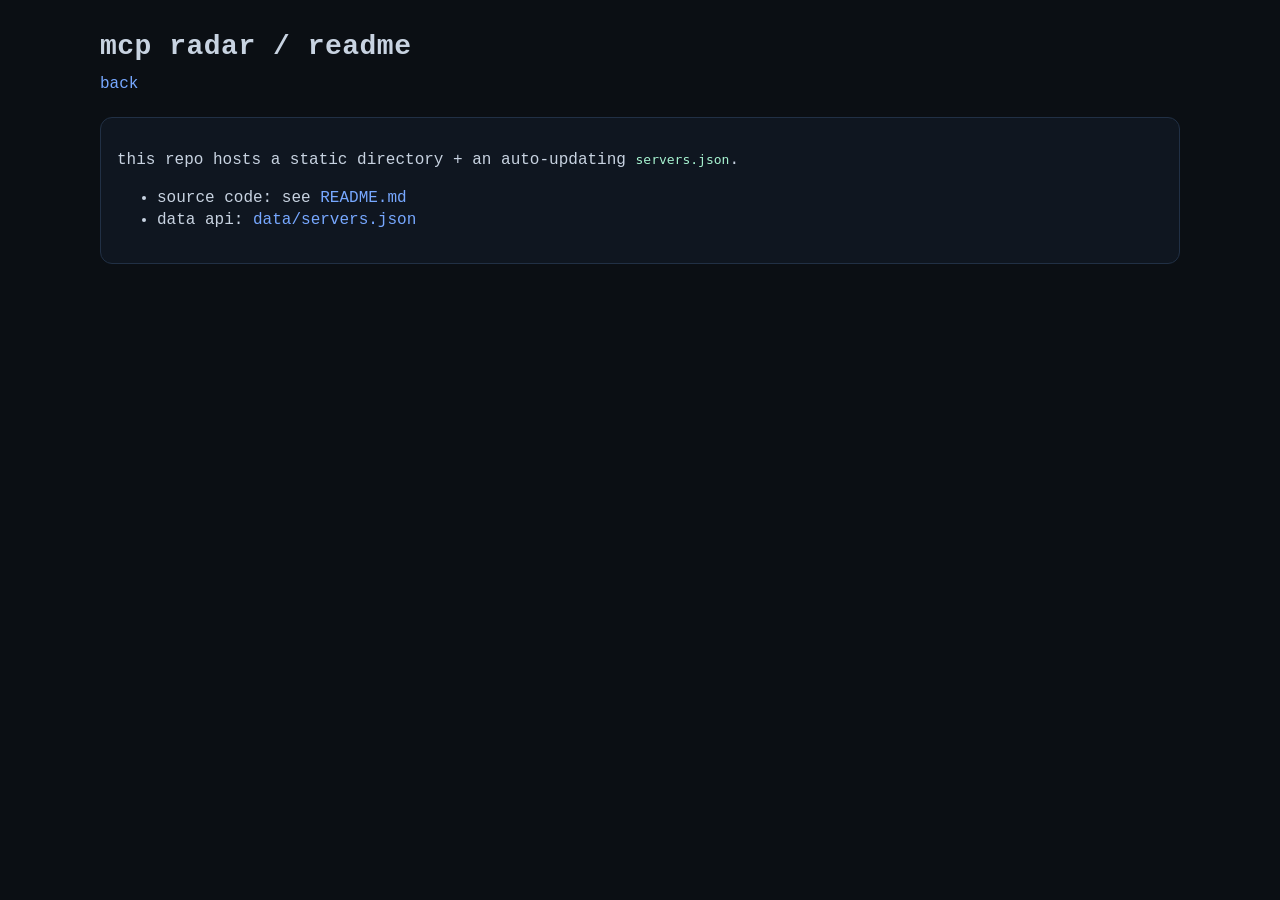
<file: readme.html>
<!doctype html>
<html lang="en">
<head>
  <meta charset="utf-8" />
  <meta name="viewport" content="width=device-width,initial-scale=1" />
  <title>mcp radar / readme</title>
  <link rel="stylesheet" href="./style.css" />
</head>
<body>
  <header class="wrap">
    <h1>mcp radar / readme</h1>
    <p class="sub"><a href="./index.html">back</a></p>
  </header>
  <main class="wrap">
    <section class="panel">
      <p>this repo hosts a static directory + an auto-updating <code>servers.json</code>.</p>
      <ul>
        <li>source code: see <a href="./README.md">README.md</a></li>
        <li>data api: <a href="./data/servers.json">data/servers.json</a></li>
      </ul>
    </section>
  </main>
</body>
</html>
</file>
<file: style.css>
:root {
  --bg: #0b0f14;
  --panel: #0f1620;
  --text: #c8d3e1;
  --muted: #7f8aa3;
  --line: #213045;
  --accent: #77a8ff;
  --good: #4ade80;
}

* { box-sizing: border-box; }

html, body {
  margin: 0;
  padding: 0;
  background: var(--bg);
  color: var(--text);
  font-family: ui-monospace, sfmono-regular, menlo, monaco, consolas, "liberation mono", "courier new", monospace;
  line-height: 1.35;
}

a { color: var(--accent); text-decoration: none; }
a:hover { text-decoration: underline; }

.wrap {
  width: min(1080px, 92vw);
  margin: 0 auto;
}

header { padding: 28px 0 8px; }

h1 {
  margin: 0;
  font-size: 28px;
  letter-spacing: 0.5px;
}

h2 {
  margin: 0 0 12px;
  font-size: 16px;
  color: var(--muted);
  text-transform: lowercase;
}

.sub { margin: 8px 0 0; color: var(--muted); }

.panel {
  background: var(--panel);
  border: 1px solid var(--line);
  border-radius: 12px;
  padding: 16px;
  margin: 14px 0;
}

.filters {
  display: grid;
  grid-template-columns: 1.4fr 1fr 1fr 0.7fr;
  gap: 10px;
}

.field span {
  display: block;
  font-size: 12px;
  color: var(--muted);
  margin-bottom: 6px;
}

input, select {
  width: 100%;
  padding: 10px;
  border-radius: 10px;
  border: 1px solid var(--line);
  background: #0b1220;
  color: var(--text);
  outline: none;
}

input:focus, select:focus { border-color: #2f4a74; }

.meta {
  display: flex;
  justify-content: space-between;
  align-items: center;
  gap: 10px;
  margin-top: 12px;
  color: var(--muted);
  font-size: 12px;
}

.sep { margin: 0 6px; color: var(--line); }

.grid {
  display: grid;
  grid-template-columns: repeat(3, 1fr);
  gap: 10px;
}

.card {
  border: 1px solid var(--line);
  border-radius: 12px;
  padding: 12px;
  background: #0b1220;
}

.card .title {
  display: flex;
  justify-content: space-between;
  gap: 10px;
}

.badge {
  font-size: 11px;
  color: var(--muted);
  border: 1px solid var(--line);
  border-radius: 999px;
  padding: 2px 8px;
  white-space: nowrap;
}

.list {
  display: flex;
  flex-direction: column;
  gap: 10px;
}

.item {
  border: 1px solid var(--line);
  border-radius: 12px;
  padding: 12px;
  background: #0b1220;
}

.item .top {
  display: flex;
  justify-content: space-between;
  align-items: baseline;
  gap: 10px;
}

.item .name { font-weight: 650; }

.item .desc { color: var(--muted); margin-top: 6px; }

.item .meta2 {
  display: flex;
  gap: 8px;
  flex-wrap: wrap;
  margin-top: 10px;
}

.fine { color: var(--muted); font-size: 12px; }

code { color: #a7f3d0; }

@media (max-width: 900px) {
  .filters { grid-template-columns: 1fr 1fr; }
  .grid { grid-template-columns: 1fr; }
}
</file>
